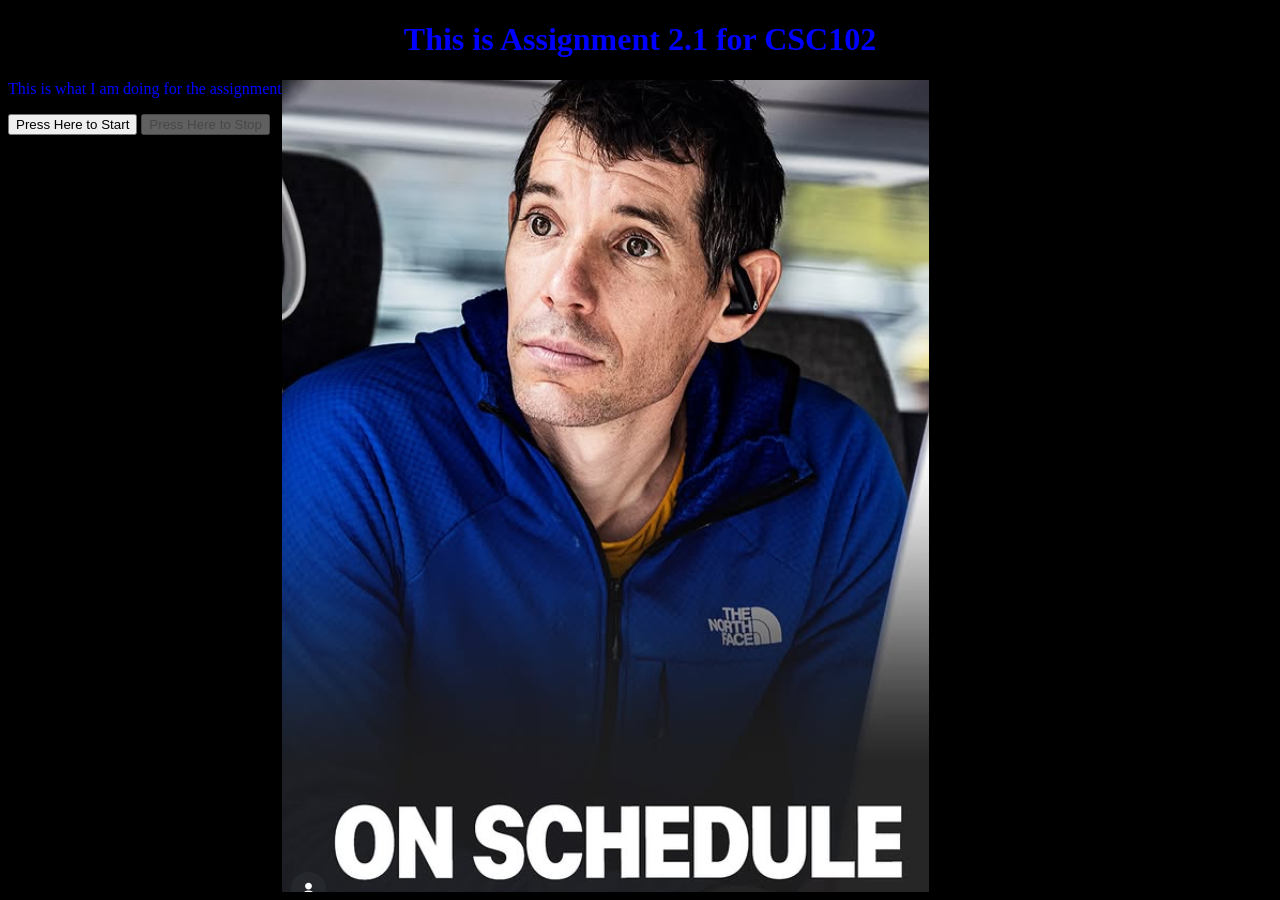
<file: index.html>
<!--Meier Johnson-->
<!--This defines the doctype-->
<!DOCTYPE html>
<!--This defines the beginning of the HTML code-->
<html>
    <!-- Link to main.css -->
    <script src="audio.js"></script>
    <link rel="stylesheet" href = "main.css">
    <!--This defines the beginning of the head for the webpage-->
    <head>
        <!--This defines the title that will show up in the head-->
        <title>Assignment 2.1</title>
    <!--This is the end of the head for the webpage-->    
    </head>
    <!--This defines the beginning of the body of the webpage-->
    <body>
        <!--This defines the beginning, end, and text that will show up as a header-->
        <h1>This is Assignment 2.1 for CSC102</h1>
        <!--This defines the beginning of the paragraph-->
        <p>This is what I am doing for the assignment
        <!--This defines an image and the source from which to pull it-->
        <img id="memeImage" src="On_Schedule.png">
        <!--This defines the end of the paragraph-->
        </p>
        <button id = "startButton" onclick="Start();">Press Here to Start</button>
        <button id = "stopButton" onclick="End();" disabled = "true">Press Here to Stop</button>
    <!--This defines the end of the body text-->    
    </body>
<!--This defines the end of the HTML code-->    
</html>
</file>
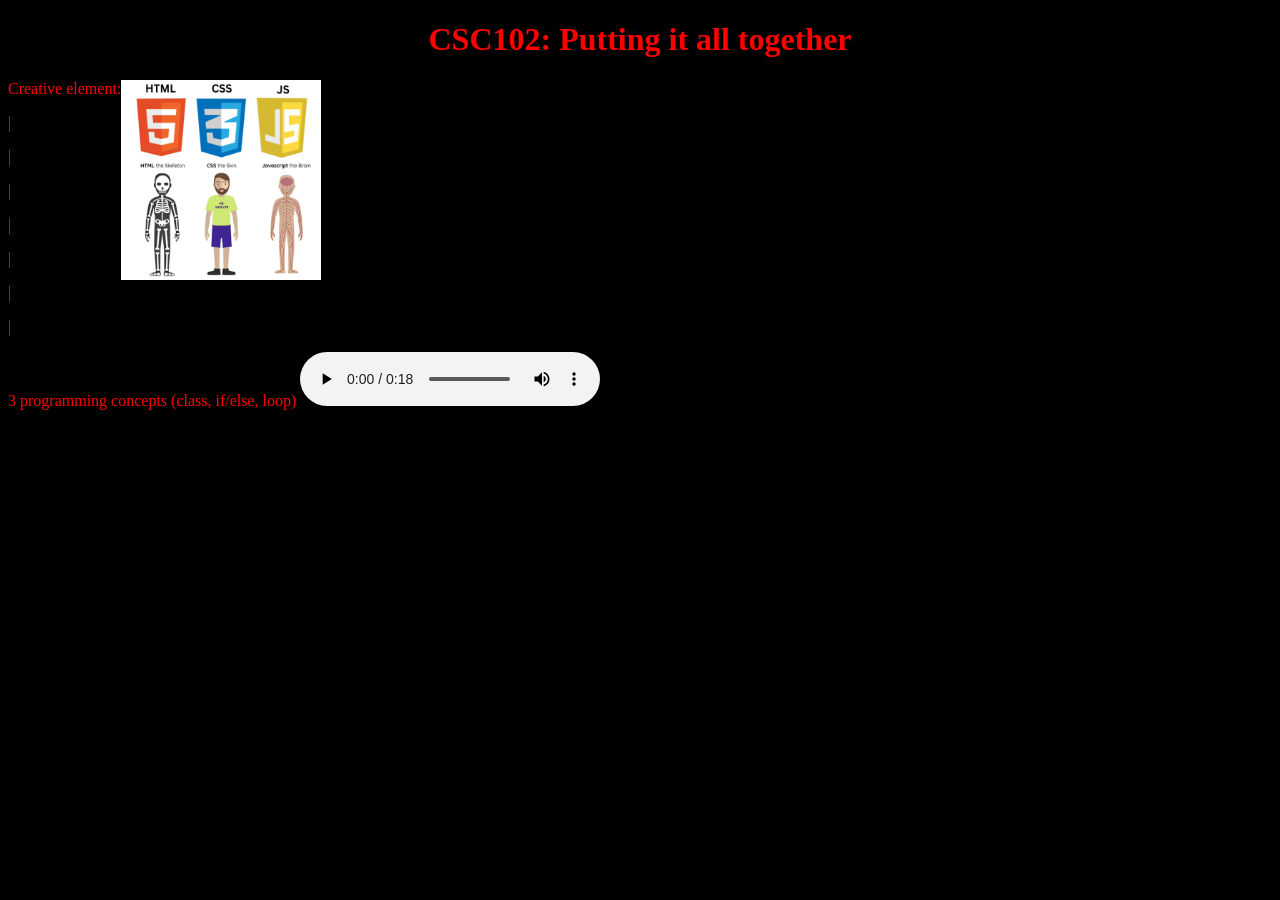
<file: all_together.html>
<!DOCTYPE html>
<html>
    <link rel="stylesheet" href = "all_together.css">
    <head>
        <title>CSC102 Putting it all together</title>
    </head>
    <body>
        <h1>CSC102: Putting it all together</h1>
        <p>Creative element:
        <img id="allTogetherimg" src="all_together.png">
        <p>|</p>
        <p>|</p>
        <p>|</p>
        <p>|</p>
        <p>|</p>
        <p>|</p>
        <p>|</p>
        <p>3 programming concepts (class, if/else, loop)
            <audio id="allTogetherAudio" src="all_together.mp3" controls></audio>
            <div id="prompt" class="prompt-box"></div>
            <div id="listenHistory"></div>
        </p>
        </p>
        <script src="all_together.js"></script>
    </body>
</html>
</file>
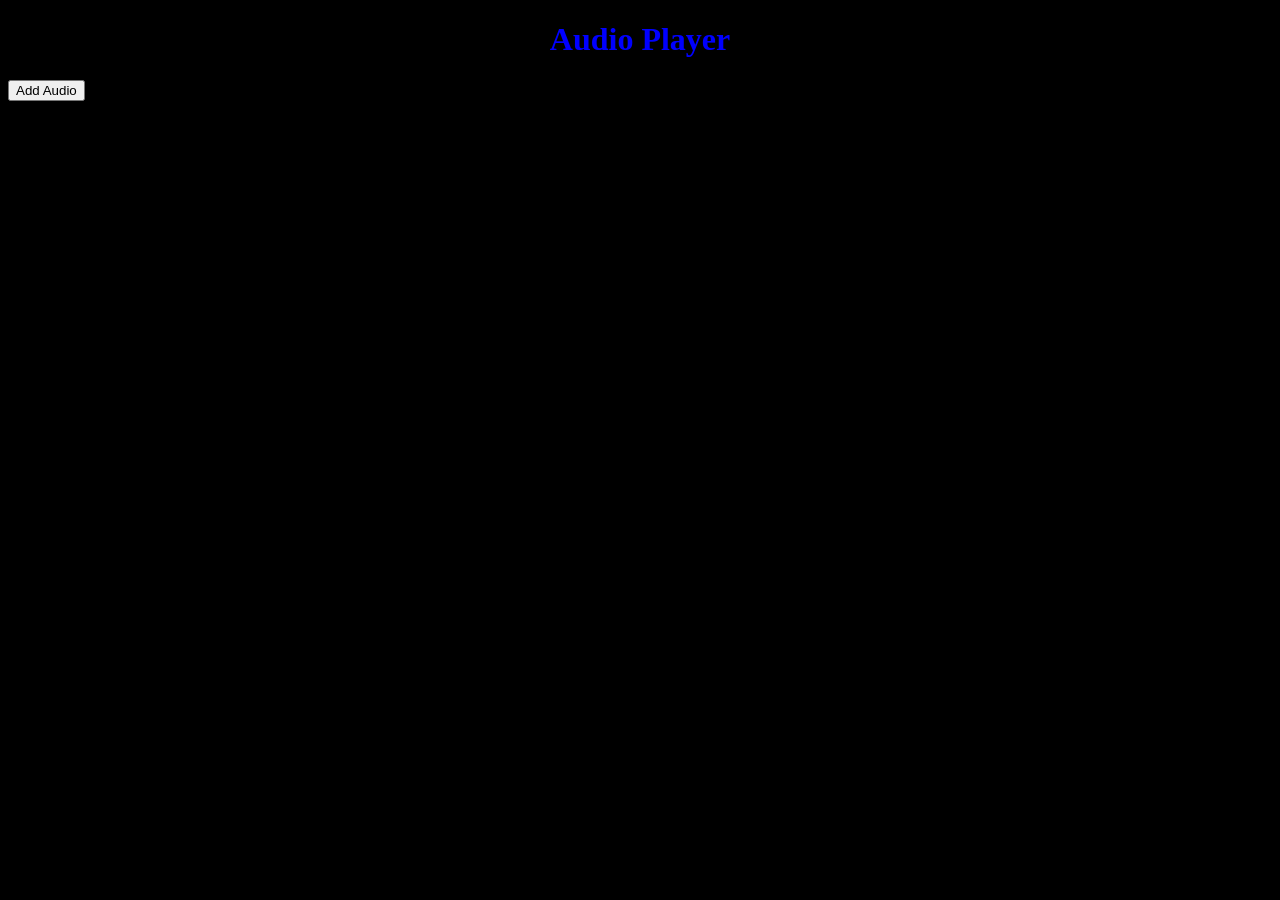
<file: audio.html>
<!DOCTYPE html>
<html lang="en">
<head>
    <meta charset="UTF-8">
    <meta name="viewport" content="width=device-width, initial-scale=1.0">
    <title>Audio Player</title>
    <link rel="stylesheet" href="main.css">
</head>
<body>
    <div class="container">
        <h1>Audio Player</h1>
        <div id="divAudio"></div>
        <button id="AddAudio" onclick="addAudio()">Add Audio</button>
        <button id="PlayAudio" onclick="PlayAudio()" hidden>Play</button>
        <button id="StopAudio" onclick="StopAudio()" hidden>Stop</button>
    </div>

    <script src="audio.js"></script>
</body>
</html>
</file>
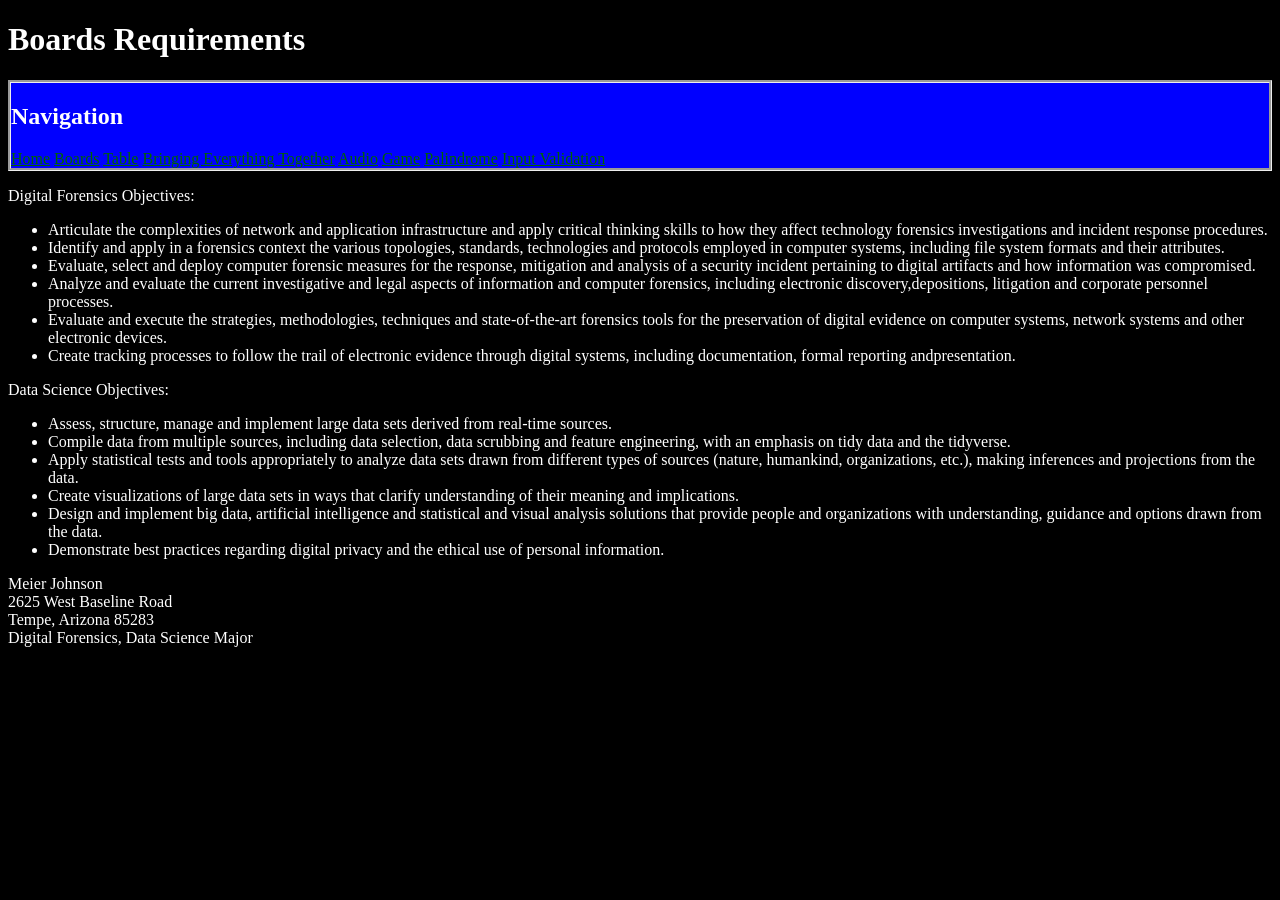
<file: boards.html>
<!DOCTYPE html>
<html>
    <head>
        <title>UAT Degree Requirements</title>
        <link rel="stylesheet" href = "boards.css">
        <body>
            <header>
                <h1>Boards Requirements</h1>
            </header>
            <nav>
                <h2>Navigation</h2>
                <a href="./index.html">Home</a>
                <a href="./boards.html">Boards</a>
                <a href="./table.html">Table</a>
                <a href="./all_together.html"> Bringing Everything Together</a>
                <a href="./audio.html">Audio</a>
                <a href="./game (1).html">Game</a>
                <a href="./palindrome.html">Palindrome</a>
                <a href="./strings.html">Input Validation</a>
            </nav>
            <p>Digital Forensics Objectives:</p>
            <ul>
                <li>Articulate the complexities of network and application infrastructure and apply critical thinking skills to how they affect technology forensics investigations and incident response procedures.</li>
                <li>Identify and apply in a forensics context the various topologies, standards, technologies and protocols employed in computer systems, including file system formats and their attributes.</li>
                <li> Evaluate, select and deploy computer forensic measures for the response, mitigation and analysis of a security incident pertaining to digital artifacts and how information was compromised.</li>
                <li>Analyze and evaluate the current investigative and legal aspects of information and computer forensics, including electronic discovery,depositions, litigation and corporate personnel processes.</li>
                <li>Evaluate and execute the strategies, methodologies, techniques and state-of-the-art forensics tools for the preservation of digital evidence on computer systems, network systems and other electronic devices.</li>
                <li>Create tracking processes to follow the trail of electronic evidence through digital systems, including documentation, formal reporting andpresentation.</li>
            </ul>
            <p>Data Science Objectives:</p>
            <ul>
                <li>Assess, structure, manage and implement large data sets derived from real-time sources.</li>
                <li>Compile data from multiple sources, including data selection, data scrubbing and feature engineering, with an emphasis on tidy data and the tidyverse.</li>
                <li>Apply statistical tests and tools appropriately to analyze data sets drawn from different types of sources (nature, humankind, organizations, etc.), making inferences and projections from the data.</li>
                <li>Create visualizations of large data sets in ways that clarify understanding of their meaning and implications.</li>
                <li>Design and implement big data, artificial intelligence and statistical and visual analysis solutions that provide people and organizations with understanding, guidance and options drawn from the data.</li>
                <li>Demonstrate best practices regarding digital privacy and the ethical use of personal information.</li>
            </ul>
            <footer>
                Meier Johnson <br>
                2625 West Baseline Road<br>
                Tempe, Arizona 85283 <br>
                Digital Forensics, Data Science Major <br>
            </footer>
        </body>
    </head>
</html>
</file>
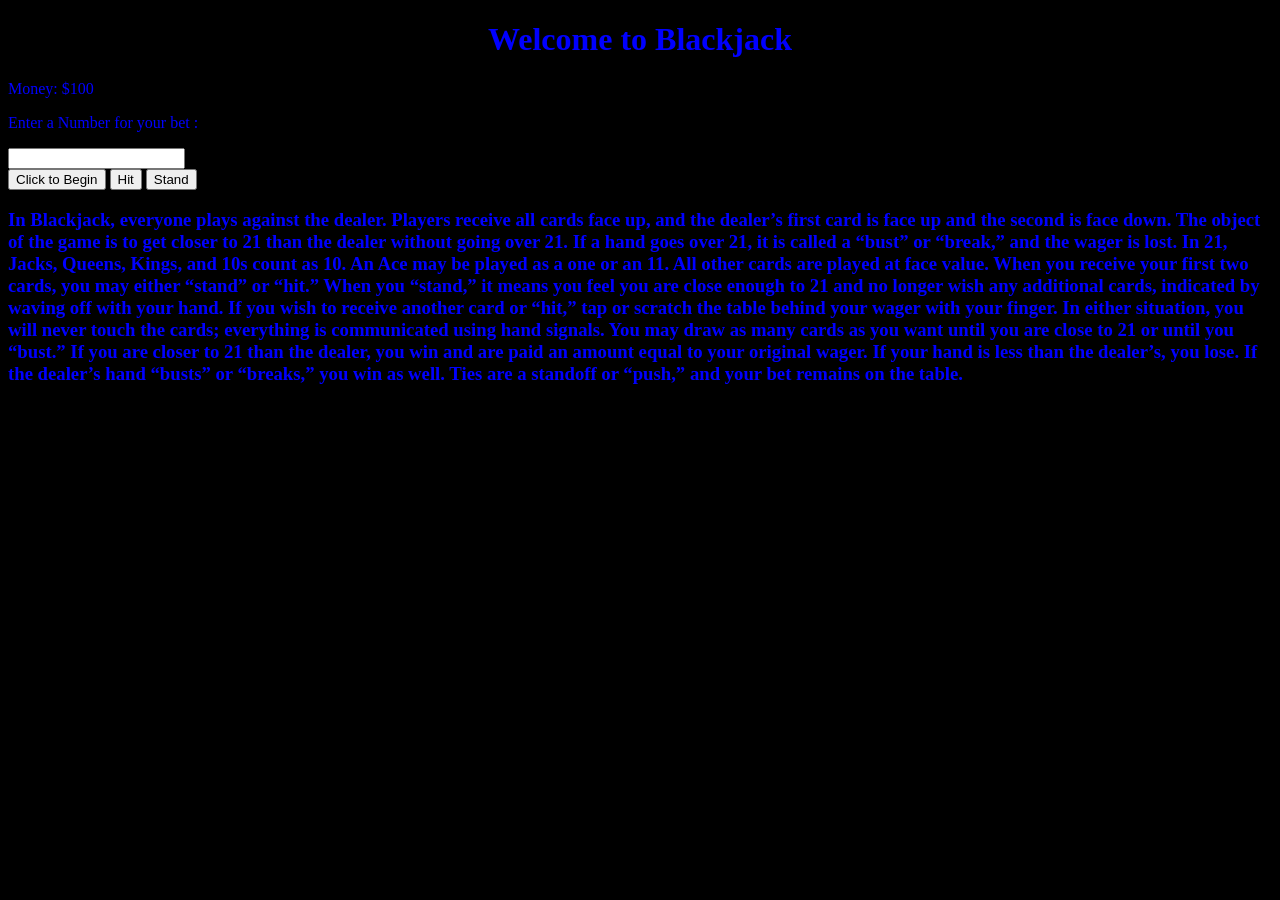
<file: game.html>
<!DOCTYPE html>
<!-- RULES FOR ASSIGNMENT
 MUST HAVES:
    Random number
    Math
    Conditionals
    Use .innerHTML or .textContent
    A function that takes a parameter and uses the input value and outputs results
 MUST NOT HAVES:
    Event listeners
    Unused code
    JS Functions in the .html page
-->
<html lang="en">
<head>
    <meta charset="UTF-8">
    <meta name="viewport" content="width=device-width, initial-scale=1.0">
    <title>Welcome to BlackJack</title>
    <script src="code.js"></script>
    <link href="main.css" rel="stylesheet">
</head>
<body>
    <header>
        <h1 id="Heading">Welcome to Blackjack</h1>
        <p>Money: $<span id="money">100</span></p>
        <p>Enter a Number for your bet : </p>
        <input type="number" id="betInput">
        <br>
        <button onclick="playGame();">Click to Begin</button>
        <button onclick="hit();">Hit</button>
        <button onclick="stand()">Stand</button>
    </header>
    <h3><h3>In Blackjack, everyone plays against the dealer. Players receive all cards face up, and the dealer’s first card is face up and the second is face down. The object of the game is to get closer to 21 than the dealer without going over 21. If a hand goes over 21, it is called a “bust” or “break,” and the wager is lost. In 21, Jacks, Queens, Kings, and 10s count as 10. An Ace may be played as a one or an 11. All other cards are played at face value. When you receive your first two cards, you may either “stand” or “hit.” When you “stand,” it means you feel you are close enough to 21 and no longer wish any additional cards, indicated by waving off with your hand. If you wish to receive another card or “hit,” tap or scratch the table behind your wager with your finger.  In either situation, you will never touch the cards; everything is communicated using hand signals. You may draw as many cards as you want until you are close to 21 or until you “bust.” If you are closer to 21 than the dealer, you win and are paid an amount equal to your original wager. If your hand is less than the dealer’s, you lose. If the dealer’s hand “busts” or “breaks,” you win as well. Ties are a standoff or “push,” and your bet remains on the table.</h3></h3>
    <p id="output"></p>
</body>
</html>
</file>
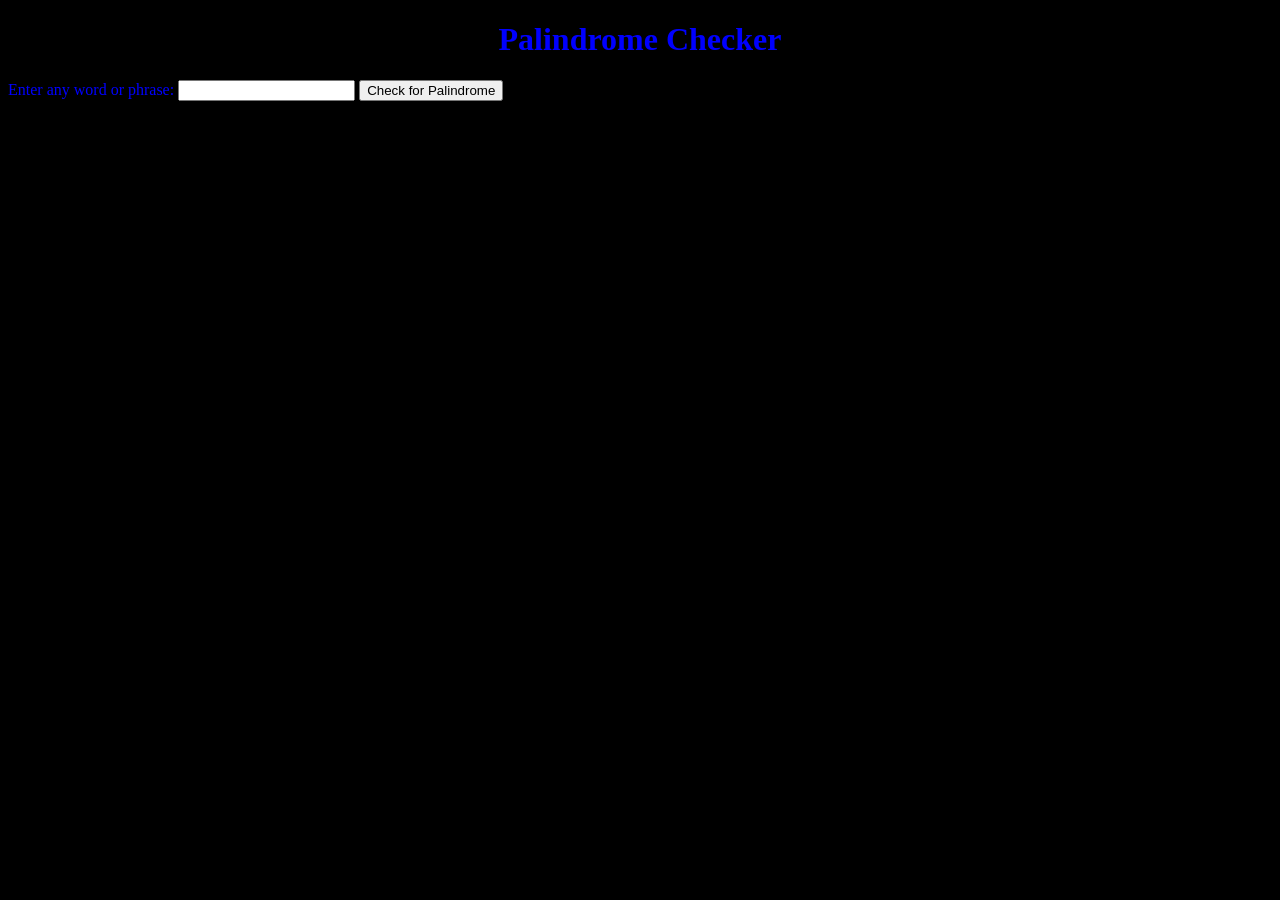
<file: palindrome.html>
<!DOCTYPE html>
<html lang="en">
    <head>
        <meta charset="UTF-8">
        <meta name="viewport" content="width=device-width, inital-scale=1.0">
        <title>Palindrome Checker</title>
        <link rel="stylesheet" href = "main.css">
    </head>
    <body>
        <header>
            <h1>Palindrome Checker</h1>
        </header>
        <main>
            <form onsubmit="palinCheck(event);">
                <label for="palinTXT">Enter any word or phrase: </label>
                <input type="text" id="palinTXT">
                <input type="submit" value="Check for Palindrome">
            </form>
            <div id="divMessage"></div>
        </main>
        <script src="palindrome.js"></script>
    </body>
</html>
</file>
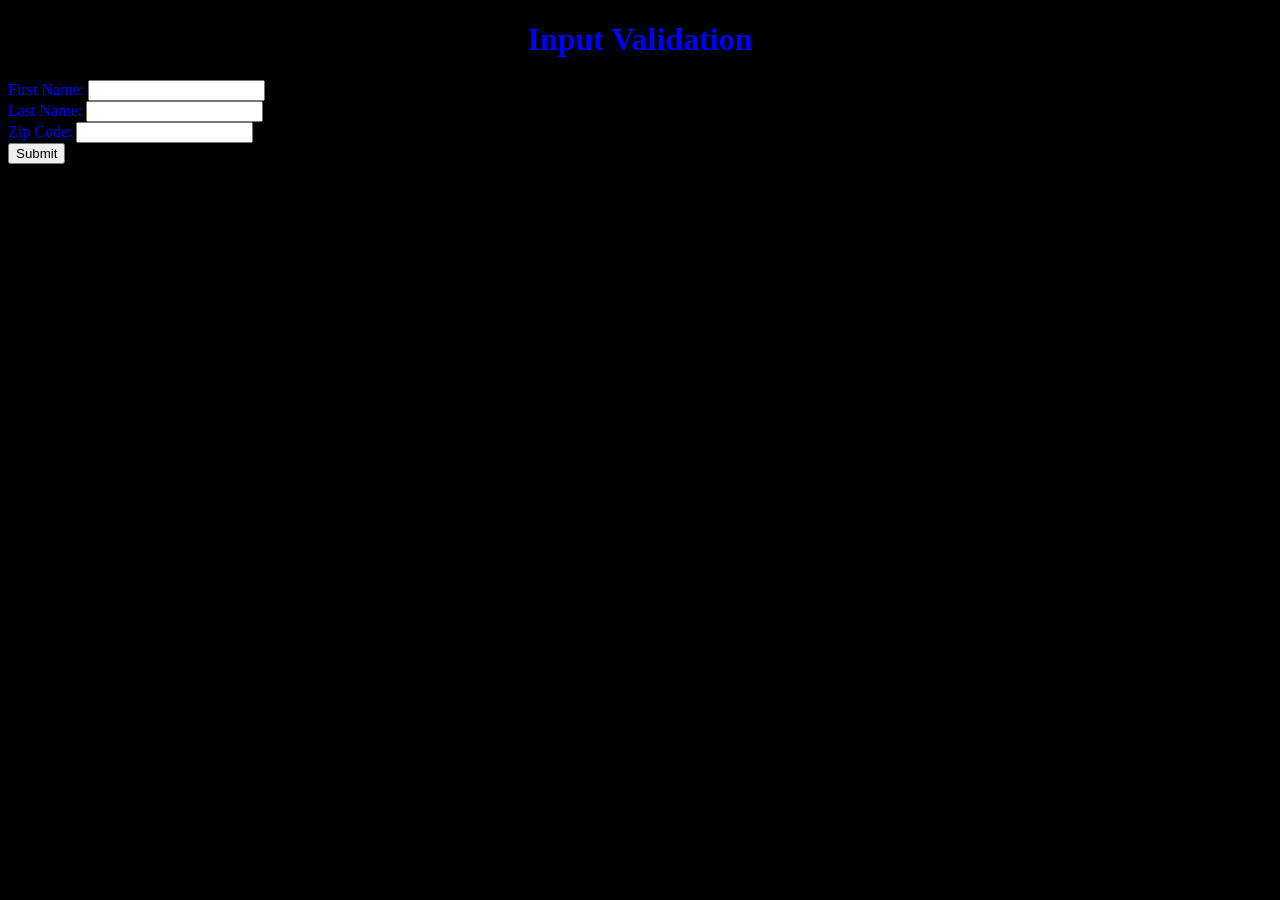
<file: strings.html>
<!-- Meier Johnson -->
<!-- PROGRAM RULES -->
 <!-- 
Separate Text Box for First and Last name
Check if they are >20 characters and end program if they are (With a warning)
A text box for zip code
Check that zip is only 5 digits and end if it is not end program
If all inputs are valid, show a secret message from the website
Have at least 1 creative element
Must use textContent or innerHTML
No actionListeners
No JS functions in HTML
Only one submit button
 -->

 <!DOCTYPE html>
 <html lang="en">
    <script src="strings.js"></script>
    <link rel="stylesheet" href = "main.css">
    <head>
        <title>Input Validation</title>
    </head>
    <body>
        <header>
            <h1>Input Validation</h1>
        </header>
        <main>
            <div id="divMessage"></div>
            <form>
                <div>
                    <label for="txtFirstName">First Name: </label>
                    <input type="text" id="txtFirstName">
                </div>
                <div>
                    <label for="txtLastName">Last Name: </label>
                    <input type="text" id="txtLastName">
                </div>
                <div>
                    <label for="ZIPcode">Zip Code: </label>
                    <input type="text" id="ZIPcode">
                </div>
                <button type="button" onclick="validate();">Submit</button>
            </form>
        </main>
    </body>
 </html>
</file>
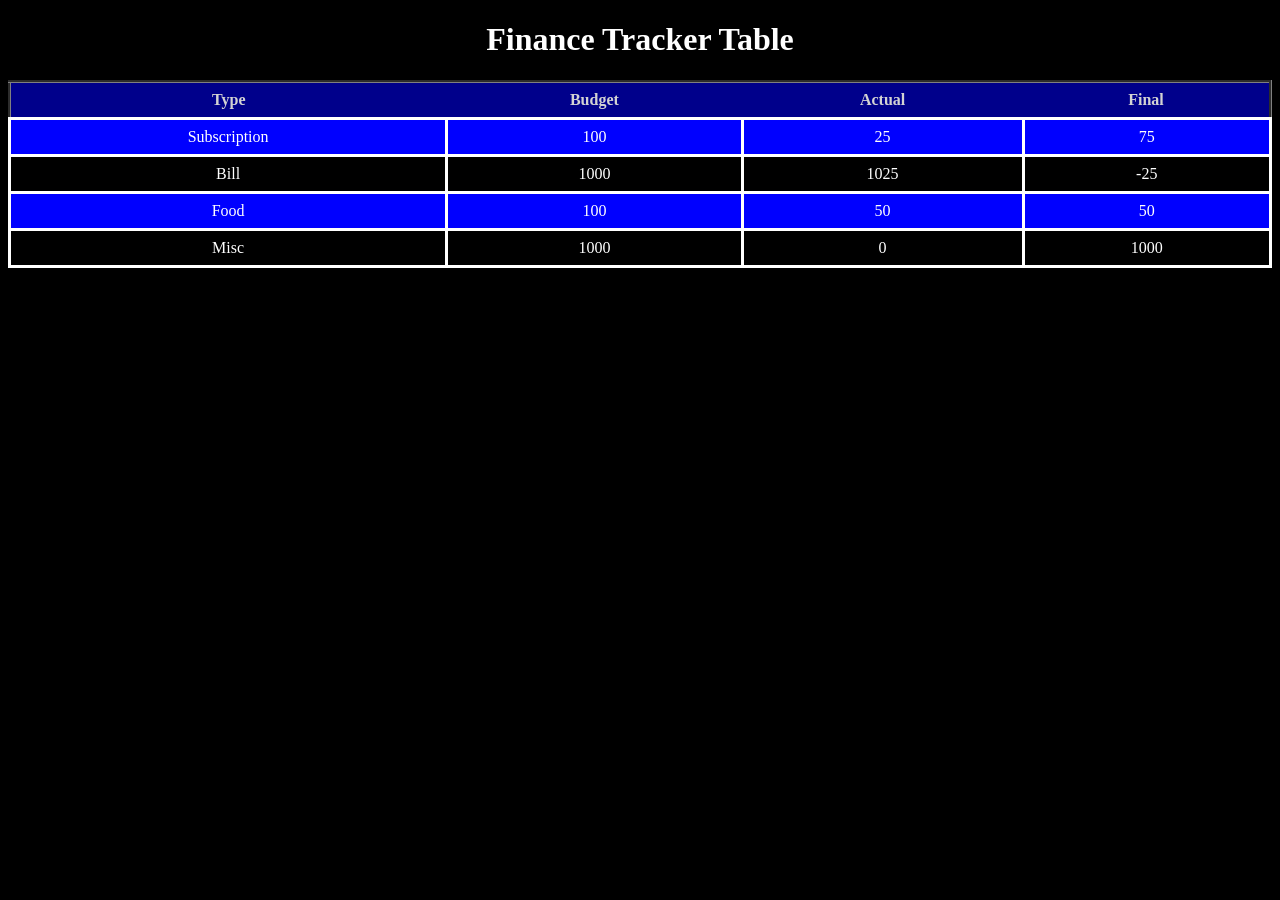
<file: table.html>
<!DOCTYPE html>
<html>
    <head>
        <link rel="stylesheet" href="table.css">
        <title>Finance Tracker</title>
    </head>
    <body>
        <h1>Finance Tracker Table</h1>
        <table id="financeTable"></table>
        <script src="table.js"></script>
    </body>
</html>
</file>
<file: main.css>
/* defines body style */
body {
    /* defines body background color */
    background-color: black;
    /* defines body text color */
    color: blue;
}
/* define nav style */
nav {
    /* defines nav height */
    height: 600px;
    /* defines nav width */
    width: 200px;
    /* defines nav float location */
    float: left;
    /* defines nav padding size */
    padding: 5px;
    /* defines nav line height */
    line-height: 30px;
}
/* defines footer style */
footer {
    /* defines footer text alignment */
    text-align: center;
    /* defines footer right margin size */
    margin-right: 200px;
}
/* defines memeImage style */
#memeImage {
    /* defines right margin size for image */
    position: absolute;
    margin-right: 200px;
}
/* defines h1 style */
h1 {
    /* defines where the text in the header will be placed on the page */
    text-align: center;
}
</file>
<file: all_together.css>
body {
    background-color: black;
    color: red;
}
#allTogetherimg {
    position: absolute;
    width: 200px;
    height: 200px;
}
h1{
    text-align: center;
}
.prompt-box { display: none; margin-top: 1rem; padding: 1rem; border: 1px solid #ccc; }
    .prompt-box.visible { display: block; }
    .btn { margin-right: 0.5rem; padding: 0.4rem 0.8rem; cursor: pointer; }
    .btn.yes { background: green; color: white; border: none; }
    .btn.no  { background: red;   color: white; border: none; }
    .history-item { font-size: 0.9rem; color: #555; }
</file>
<file: boards.css>
body {
    background-color: black;
    color: white;
}
nav {
    border-style: groove;
    background-color: blue;
}
a:link {
    color: darkgreen;
}
a:visited{
    color: red;
}
</file>
<file: table.css>
body {
    background-color: black;
    color: white;
    text-align: center;
}
table {
    width: 100%;
    border-style: groove;
    border-collapse: collapse;
}
th{
    padding: 8px 12px;
    background-color: darkblue;
    color: lightgray;
}
td{
    padding: 8px 12px;
    border-style: solid;
}
tr:nth-child(even){
    background-color: blue;
}
tr:hover{
    background-color: navy;
}
</file>
